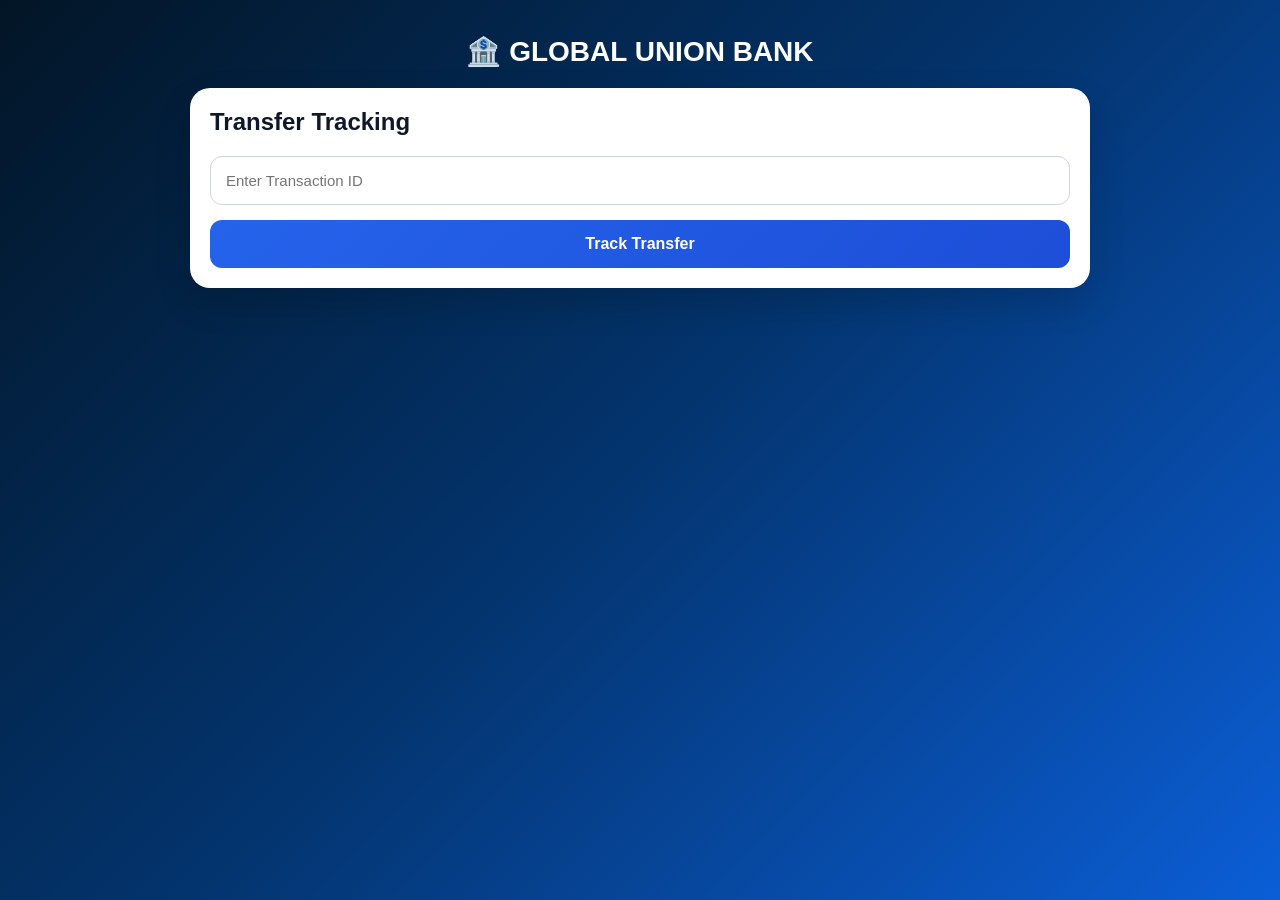
<file: index.html>
<!DOCTYPE html>
<html lang="en">

<head>
<meta charset="UTF-8">
<meta name="viewport" content="width=device-width, initial-scale=1.0">

<title>Global Union Bank - Tracking</title>

<link rel="stylesheet" href="tracking.css">
</head>

<body>

<div class="container">

<!-- HEADER -->
<div class="header">
🏦 GLOBAL UNION BANK
</div>

<!-- SEARCH BOX -->
<div class="card">

<h2>Transfer Tracking</h2>

<input type="text" id="txid" placeholder="Enter Transaction ID">

<button onclick="trackTransaction()">
Track Transfer
</button>

</div>

<!-- RESULT -->
<div id="result" class="card" style="display:none;">

<h3>Transaction Details</h3>

<div id="details"></div>

</div>

<!-- PROGRESS -->
<div id="progressCard" class="card" style="display:none;">

<h3>Transfer Progress</h3>

<div id="progress"></div>

</div>

<!-- BANK MESSAGE -->
<div id="messageCard" class="card" style="display:none;">

<h3>Bank Message</h3>

<p id="bankMessage"></p>

</div>

<!-- LOADING -->
<div id="loading" style="display:none;" class="card">

<p>Checking transaction...</p>

</div>

</div>

<script src="tracking.js"></script>

</body>
</html>
</file>
<file: tracking.css>
*{
margin:0;
padding:0;
box-sizing:border-box;
font-family:Segoe UI,Arial,sans-serif;
}

body{
background:linear-gradient(135deg,#021526,#03346E,#0B5ED7);
min-height:100vh;
padding:15px;
color:#0f172a;
}

.container{
max-width:900px;
margin:auto;
}

/* HEADER */

.header{
text-align:center;
color:white;
font-size:28px;
font-weight:700;
margin:20px 0;
}

/* CARD */

.card{
background:white;
padding:20px;
border-radius:20px;
margin-bottom:20px;
box-shadow:0 15px 35px rgba(0,0,0,.15);
}

/* INPUT */

input{
width:100%;
padding:15px;
margin-top:10px;
border-radius:12px;
border:1px solid #d1d5db;
font-size:15px;
}

input:focus{
outline:none;
border-color:#2563eb;
}

/* BUTTON */

button{
width:100%;
margin-top:15px;
padding:15px;
border:none;
border-radius:12px;
background:linear-gradient(135deg,#2563eb,#1d4ed8);
color:white;
font-size:16px;
font-weight:600;
cursor:pointer;
}

button:hover{
opacity:0.95;
}

/* PROGRESS */

.step{
display:flex;
align-items:center;
gap:10px;
margin:10px 0;
font-size:15px;
}

.dot{
width:14px;
height:14px;
border-radius:50%;
background:#cbd5e1;
}

.done .dot{
background:#22c55e;
}

.active .dot{
background:#f59e0b;
}

/* MESSAGE */

#bankMessage{
line-height:1.8;
color:#334155;
}

/* RESULT TEXT */

#details{
line-height:1.8;
color:#1f2937;
}

h2,h3{
margin-bottom:10px;
color:#0f172a;
}
</file>
